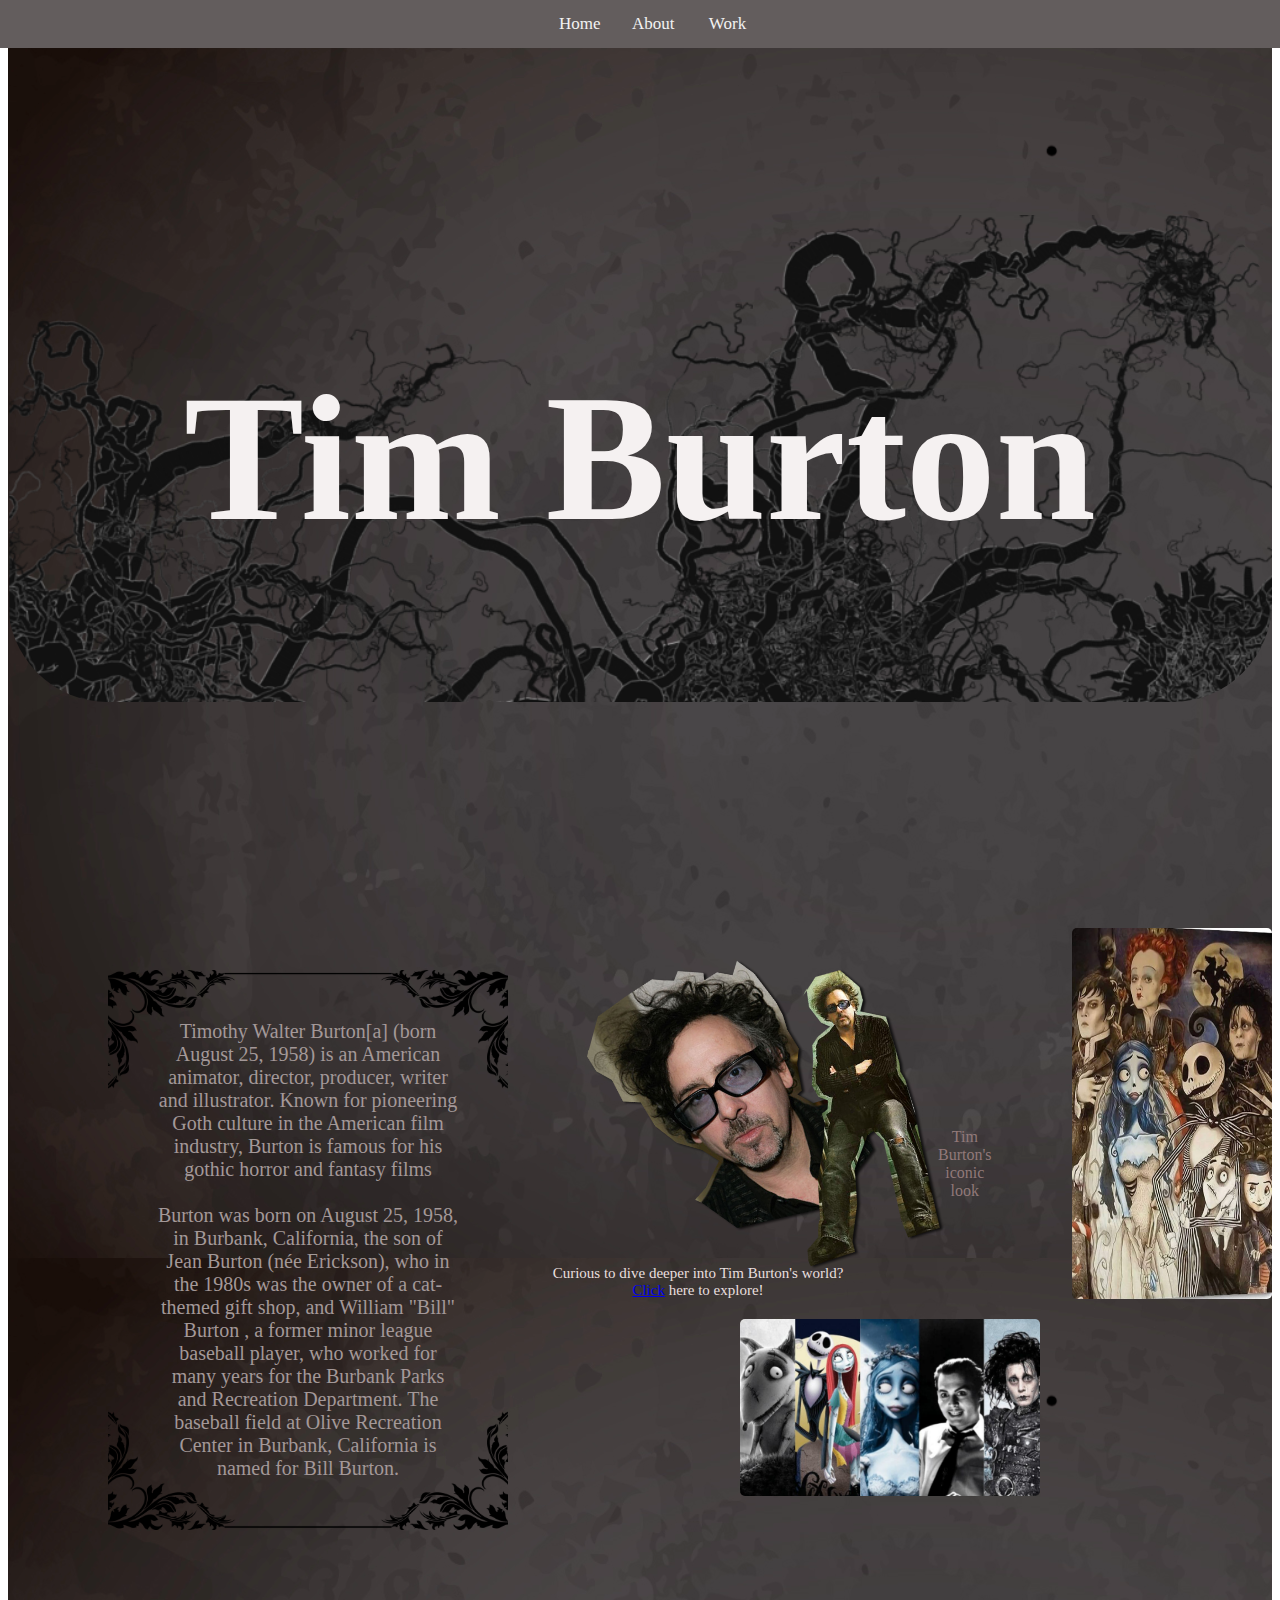
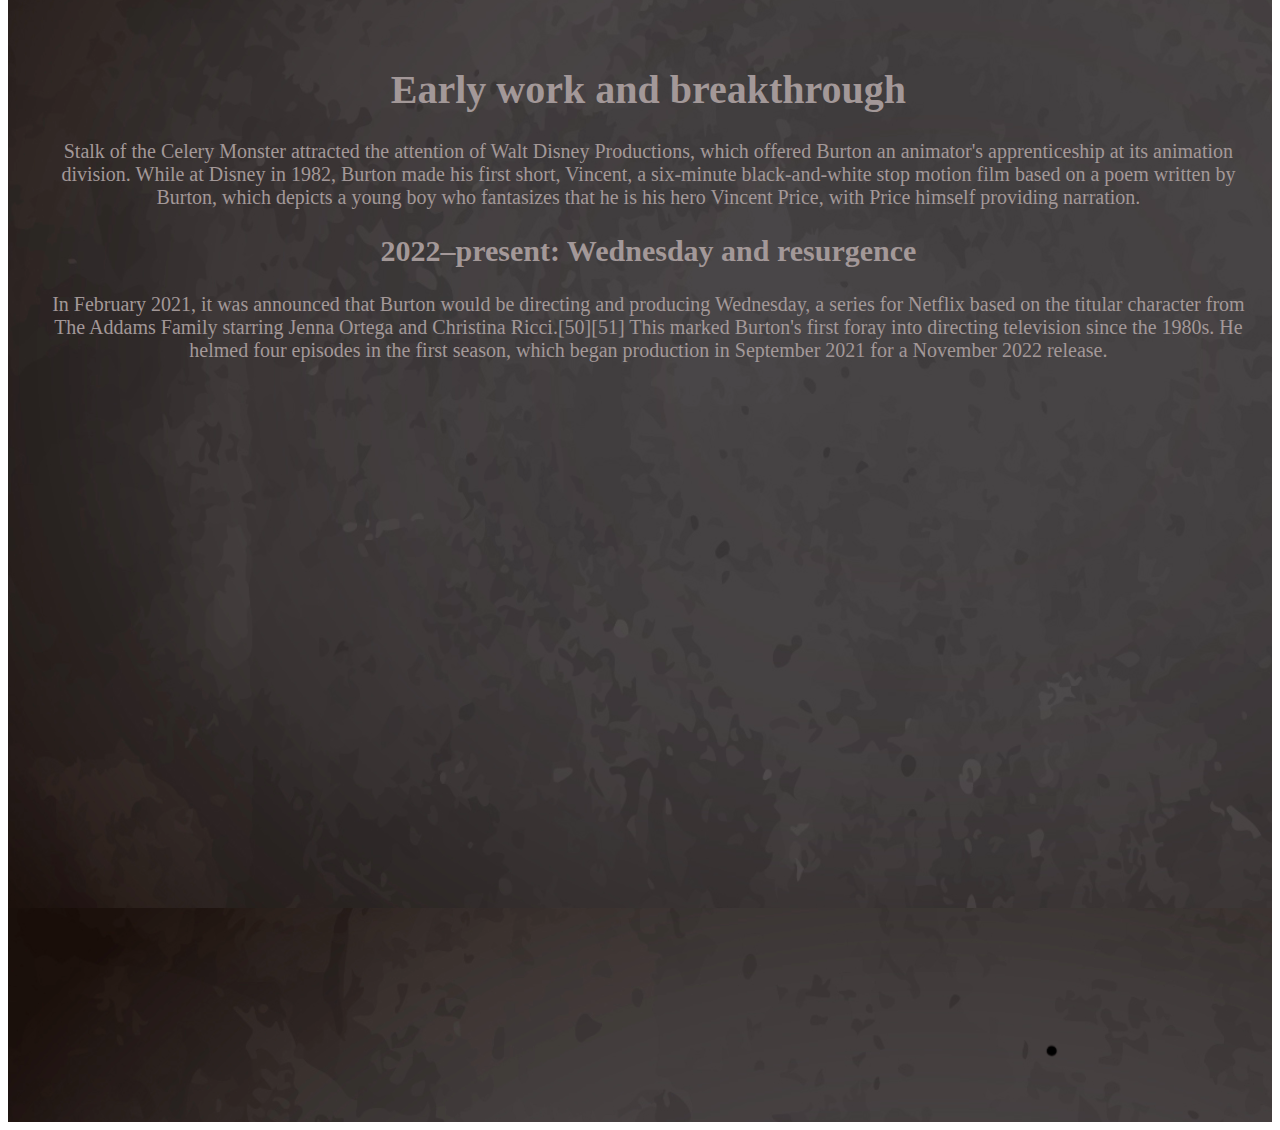
<file: 2nd.html>
<!DOCTYPE html>
<html>

<head>
  <meta name="viewport" content="width=device-width, initial-scale=1">
  <link rel="stylesheet" href="style.css">  
</head>

<body> 

  <div id="main"> <!-- User story Q1-->

    <div id="fixednav"> 
      <div class="topnav">
        <a href="#home">Home</a>
        <a href="#about">About</a>
        <a href="#work">Work</a>
      </div>
    </div>

    <div id="home">
      <h1 id="title"> Tim Burton </h1> <!-- User story Q2-->
    </div>

    <div id="about"> 
      <div id="flex-container">
        <div id="img-div"> <!-- User story Q3-->
          <div class="toprow">
            <img id="image" src="img5.png"></img> <!-- User story Q4-->
            <p id="img-caption"> Tim Burton's iconic look </p> <!-- User story Q5-->
            <img id="image2" src="img4.png"></img> 
          </div>
        </div>
            <img id="image1" src="img3.png"></img>   
      </div>
        <p id="tribute-info">Timothy Walter Burton[a] (born August 25, 1958) is an American animator, director, 
        producer, writer and illustrator. Known for pioneering Goth culture in the American film industry, 
        Burton is famous for his gothic horror and fantasy films <br></br> Burton was born on August 25, 1958, 
        in Burbank, California, the son of Jean Burton (née Erickson), who in the 1980s was the owner of 
        a cat-themed gift shop, and William "Bill" Burton , a former minor league baseball player, who worked 
        for many years for the Burbank Parks and Recreation Department. The baseball field at Olive Recreation
        Center in Burbank, California is named for Bill Burton.</p> <!-- User story Q6-->
    </div> 

    <div id="link"> 
      <p>Curious to dive deeper into Tim Burton's world? <a id="tribute-link" href="https://en.wikipedia.org/wiki/Tim_Burton" 
        target="_blank">Click</a> here to explore!</p> <!-- User story Q7-->
    </div>

    <div id="work"> 
      <h1>Early work and breakthrough</h1>
        <p> Stalk of the Celery Monster attracted the attention of Walt Disney Productions, which offered Burton an animator's 
          apprenticeship at its animation division. While at Disney in 1982, Burton made his first short, Vincent, a six-minute 
          black-and-white stop motion film based on a poem written by Burton, which depicts a young boy who fantasizes that he is 
          his hero Vincent Price, with Price himself providing narration. </p>
      <h2>2022–present: Wednesday and resurgence</h2>
        <p>In February 2021, it was announced that Burton would be directing and producing Wednesday, a series for Netflix based on 
          the titular character from The Addams Family starring Jenna Ortega and Christina Ricci.[50][51] This marked Burton's first 
          foray into directing television since the 1980s. He helmed four episodes in the first season, which began production in September 2021 
          for a November 2022 release.</p> <!-- User story Q10-->
    </div>

  </div>

</body>

</html>
</file>
<file: style.css>
#main {
  margin: 0;
  background-image: url('img7.png');
}

.topnav {
  position: relative;
  top: 0;
  overflow: hidden;
  background-color: #635d5d;
  gap: 30px;
}

#fixednav {
  position: fixed;
  top: 0;
  left: 0;
  width: 100%;
  background-color: #333;
  color: white;
  text-align: center;
  z-index: 1000;
}

.topnav a {
  position: relative;
  float: left;
  color: #f2f2f2;
  text-align: center;
  padding: 14px 16px;
  text-decoration: none;
  font-size: 17px;
  top: 0;
  left: 45%;
  transform: translate(-45%, 0);
}

.topnav a:hover {
  background-color: #ddd;
  color: black;
}

.topnav a.active {
  background-color: #04AA6D;
  color: white; 
}

#home {
  display: flex;
  justify-content: center;
  align-items: center;
  height: 100vh; 
}

#title {
  font-size: 180px;
  font-family: cursive;
  color: #f5f1f1;
  text-align: center;
  background-image: url('img12.png');
  background-repeat: no-repeat;
  background-size: cover; 
  background-position: center; 
  padding: 140px 140px; 
  border-radius: 100px; 
  width: 100%; 
  max-width: 1000px; 
  margin: 0 auto; 
}

#flex-container {
    position: relative;
}
#img-div {
  display: flex;
  flex-direction: column; 
  flex: 1; 
  gap: 10px; 
  max-width: 300px;
  margin-left: 600px; 
  padding: 20px;
  }

.toprow {
  display: flex;
  gap: 10px;
  width: 100%;
  justify-content: space-between;
  }

#image {
  width: 300px; 
  height: auto; 
  max-width: 100%; 
  border-radius: 5px;
  transform: rotate(-30deg);
}

#img-caption {
  font-size: 16px; 
  color: #917979;
  text-align: center;
  margin-top: 200px; 
  width: 400px;
  font-family: cursive;
}

#image1 {
  position: relative;
  width: 300px; 
  height: auto; 
  max-width: 100%; 
  border-radius: 5px;
  margin-left: 100px;
  left: 50%; /* To make the element centered within its parent element (user story Q9) */ 
}

#image2 {
  width: 200px; 
  height: auto; 
  max-width: 100%; 
  border-radius: 5px; 
  margin-left: 70px;
}

#tribute-info {
  position: relative;
  bottom: 550px;
  left: 100px;
  width: 300px; 
  padding: 50px;
  font-size: 20px;
  background-image: url(img6.png);
  background-size: cover; 
  background-position: center; 
  background-repeat: no-repeat; 
  border-radius: 5px;
  text-align: center;
  color: rgb(163, 152, 152);
}

#link {
  position: relative;
  bottom: 900px;
  left: 490px; 
  width: 300px; 
  height: 100px;
  padding: 50px;
  font-size: 15px;
  font-family: cursive;
  border-radius: 1px;
  text-align: center;
  color: rgb(232, 223, 223);
}

#link a:visited {
  color: #f2f2f2;
}

#work {
  position: relative;
  bottom: 700px;
  width: 95%; 
  padding: 40px;
  font-size: 20px;
  border-radius: 5px;
  text-align: center;
  color: rgb(163, 152, 152);
}

/* Responsive navigation menu (for mobile devices) */
@media screen and (max-width: 600px) {
  .topnav a {
    float: none;
    display: block;
  }

}
</file>
